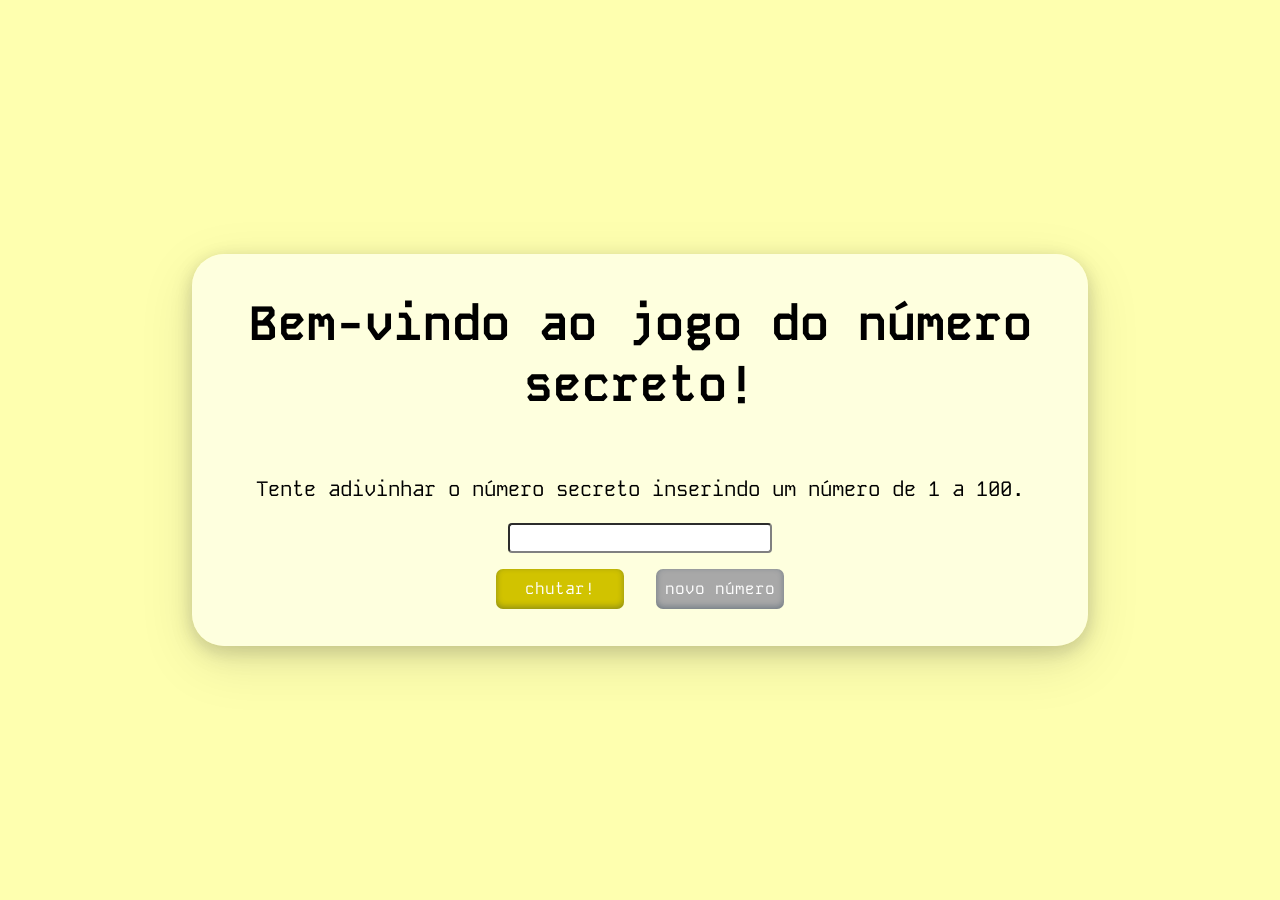
<file: index.html>
<!DOCTYPE html>
<html lang="pt-br">
<head>
    <meta charset="UTF-8">
    <meta name="viewport" content="width=device-width, initial-scale=1.0">
    <link rel="stylesheet" type="text/css" href="style.css">
    <link rel="stylesheet" type="text/css" href="style_desktop.css">
    <link rel="stylesheet" type="text/css" href="style_mobile.css">
    <link rel="stylesheet" type="text/css" href="style_tablet.css">
    <link rel="stylesheet" type="text/css" href="style_desktop_mini.css">
    <title>Jogo do Número Secreto</title>
</head>
<body>
    <section id="fullgame">
        <div id="upperpart">
            <h1>Bem-vindo ao jogo do número secreto!</h1>
            <p id="description">Tente adivinhar o número secreto inserindo um número de 1 a 100.</p>
            <input type="text" min="1" max="100">
        </div>
        <div id="buttons">
            <button onclick="verificacao()" class="button"> chutar!</button>
            <button onclick="novoNumero()" id="new-game" class="button button-disabled" disabled>novo número</button>
        </div>
        <div id="message">
            <h3></h3>
        </div>
    </section>
    <script src="numero_misterioso2.js"></script>
</body>
</html>
</file>
<file: style.css>
h1{
    font-family: Kode Mono;
}

p#description{
    font-family: Kode Mono;
}

h3{
    font-family:Kode Mono;
    text-align: center;
}


.button{
    font-family: Kode Mono;
    background-color: #4169E1;
    cursor:pointer;
    color: white;
    border: none;
    border-radius: 7px;
    align-items: center;
    box-shadow: rgba(50, 50, 93, 0.25) 0px 50px 100px -20px, rgba(0, 0, 0, 0.3) 0px 30px 60px -30px, rgba(10, 37, 64, 0.35) 0px -2px 6px 0px inset;
    transition: transform 0.3s ease;
}

.button:hover{
    transform: scale(1.05);
}

input{
    border-width: 2px;
    border-radius: 4px;
    border-color: gray;
    font-family: Kode Mono;

}

div#buttons{
    display: flex;
    justify-content:center;
    gap:2rem;
    margin-top: 1rem;
}

div#message{
    display: flex;
    justify-content: center;
}

div#upperpart{
    display:flex;
    flex-direction: column;
    align-items: center;
    text-align: center;
}

section#fullgame{
    height:auto;
    background-color:rgba(255, 255, 255, 0.596);
    border-radius: 2rem;
    box-shadow: rgba(17, 17, 26, 0.1) 0px 4px 16px, rgba(17, 17, 26, 0.1) 0px 8px 24px, rgba(17, 17, 26, 0.1) 0px 16px 56px;
}

body {
    display: flex;
    justify-content: center;
    align-items: center;
    height: 100vh; 
    margin: 0; 
    background-color: #afc6ff;
}
</file>
<file: style_desktop.css>
@import url('https://fonts.googleapis.com/css2?family=Kode+Mono:wght@400..700&display=swap');
 
@media (min-width:1201px){
    /*Estilos para telas maiores 1200px*/   
    h1{
        font-size: 3rem;
    }
    
    p#description{
        font-size: 1.3rem;
    }
    
    .button{
        width: 8rem;
        height: 2.5rem;
        font-size: 1rem;
        background-color: #d1c300;
    }

    .button-enabled{
        background-color: #d1c300;
        cursor:pointer;
    }
    
    .button-disabled{
        background-color: #a8a8a8;
        cursor: not-allowed;
    }

    
    input{
        width: 16rem;
        height: 1.5rem;
    }
      
    
    section#fullgame{
        width: 70%;
        height:auto;
    }
    
    body {
        height: 100vh; 
        margin: 0; 
        background-color: #feffaf;
    }
}
</file>
<file: style_mobile.css>
@import url('https://fonts.googleapis.com/css2?family=Kode+Mono:wght@400..700&display=swap');

@media (max-width:600px){
    /*Estilos para telas menores que 600px*/
    h1{
        font-size: 1.5rem;
    }
    
    p#description{
        font-size: 0.8rem;
    }
    
    h3{
        font-size: 0.8rem;
    }
    
    
    .button{
        width: 5rem;
        height: 2.5rem;
        font-size: 0.8rem;
        background-color: #d31616;
    }

    .button-enabled{
        background-color: #d31616;
        cursor:pointer;
    }
    
    .button-disabled{
        background-color: #a8a8a8;
        cursor: not-allowed;
    }
        
    input{
        width: 12rem;
        height: 1.5rem;
          
    }
    
    
    section#fullgame{
        width: 80%;
        height:auto;
    }
    
    body {
        height: 100vh; 
        margin: 0; 
        background-color: #ffafaf;
    }
    }
</file>
<file: style_tablet.css>
@import url('https://fonts.googleapis.com/css2?family=Kode+Mono:wght@400..700&display=swap');

@media (min-width:601px) and (max-width:900px){
    /*Estilos para telas entre que 601px e 900px*/

    h1{
        font-size: 1.6rem;
    }
    
    p#description{
        font-size: 1rem;
    }
    
    h3{
        font-size: 1rem;
    }
    
    
    .button{
        width: 7rem;
        height: 2.5rem;
        font-size: 0.9rem;
        background-color: #b912c9;
    }

    .button-enabled{
        background-color: #b912c9;
        cursor:pointer;
    }
    
    .button-disabled{
        background-color: #a8a8a8;
        cursor: not-allowed;
    }

    input{
        width: 16rem;
        height: 1.5rem;    
    }
    
    section#fullgame{
        width: 90%;
        height:auto;
    }
    
    body {
        height: 100vh; 
        margin: 0; 
        background-color: #f8afff;
    }
    }
</file>
<file: style_desktop_mini.css>
@import url('https://fonts.googleapis.com/css2?family=Kode+Mono:wght@400..700&display=swap');

@media (min-width:901px) and (max-width:1200px){
    /*Estilos para telas entre que 901px e 1200px*/    
    h1{
        
        font-size: 3rem;
    }
    
    p#description{
        font-size: 1.3rem;
    }
    
 
    
    .button{
        width: 8rem;
        height: 2.5rem;
        font-size: 1rem;
        background-color: #30ad1f;
    }

    .button-enabled{
        background-color: #30ad1f;
        cursor:pointer;
    }
    
    .button-disabled{
        background-color: #a8a8a8;
        cursor: not-allowed;
    }
    
    
    input{
        width: 16rem;
        height: 1.5rem;
    }
    
    
    section#fullgame{
        width: 75%;
        height:auto;  
    }

    body {
        height: 100vh; 
        margin: 0; 
        background-color: #b8ffaf;
    }
}
</file>
